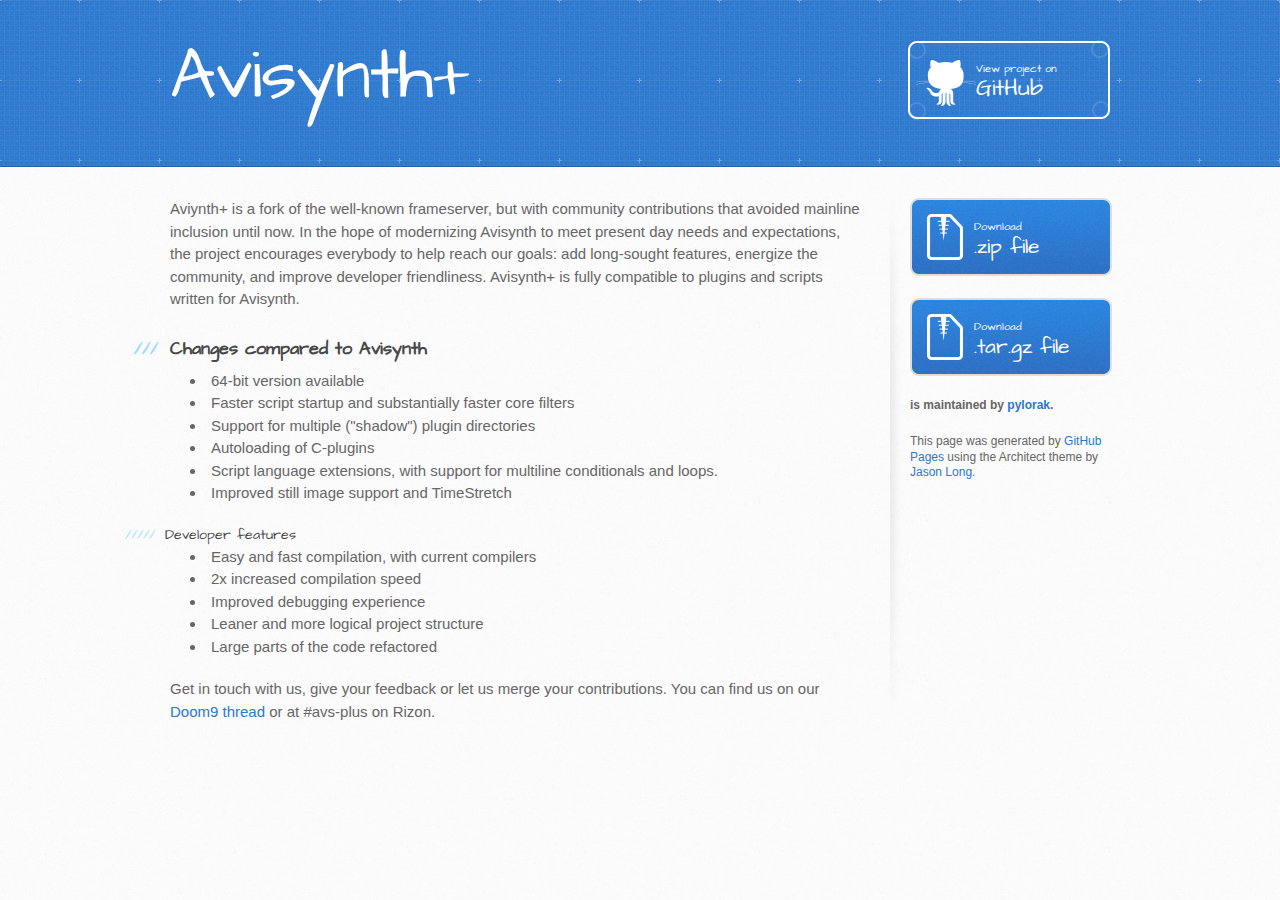
<file: index.html>
<!DOCTYPE html>
<html>
  <head>
    <meta charset='utf-8'>
    <meta http-equiv="X-UA-Compatible" content="chrome=1">
    <meta name="viewport" content="width=device-width, initial-scale=1, maximum-scale=1">
    <link href='https://fonts.googleapis.com/css?family=Architects+Daughter' rel='stylesheet' type='text/css'>
    <link rel="stylesheet" type="text/css" href="stylesheets/stylesheet.css" media="screen" />
    <link rel="stylesheet" type="text/css" href="stylesheets/pygment_trac.css" media="screen" />
    <link rel="stylesheet" type="text/css" href="stylesheets/print.css" media="print" />

    <!--[if lt IE 9]>
    <script src="//html5shiv.googlecode.com/svn/trunk/html5.js"></script>
    <![endif]-->

    <title>Avisynth+ by pylorak</title>
  </head>

  <body>
    <header>
      <div class="inner">
        <h1>Avisynth+</h1>
        <h2></h2>
        <a href="https://github.com/pylorak/avisynth" class="button"><small>View project on</small>GitHub</a>
      </div>
    </header>

    <div id="content-wrapper">
      <div class="inner clearfix">
        <section id="main-content">
          <p>Aviynth+ is a fork of the well-known frameserver, but with community contributions that avoided mainline inclusion until now. In the hope of modernizing Avisynth to meet present day needs and expectations, the project encourages everybody to help reach our goals: add long-sought features, energize the community, and improve developer friendliness. Avisynth+ is fully compatible to plugins and scripts written for Avisynth.</p>

<h3>
<a name="changes-compared-to-avisynth" class="anchor" href="#changes-compared-to-avisynth"><span class="octicon octicon-link"></span></a>Changes compared to Avisynth</h3>

<ul>
<li>64-bit version available</li>
<li>Faster script startup and substantially faster core filters</li>
<li>Support for multiple ("shadow") plugin directories</li>
<li>Autoloading of C-plugins</li>
<li>Script language extensions, with support for multiline conditionals and loops.</li>
<li>Improved still image support and TimeStretch</li>
</ul><h5>
<a name="developer-features" class="anchor" href="#developer-features"><span class="octicon octicon-link"></span></a>Developer features</h5>

<ul>
<li>Easy and fast compilation, with current compilers</li>
<li>2x increased compilation speed</li>
<li>Improved debugging experience</li>
<li>Leaner and more logical project structure</li>
<li>Large parts of the code refactored</li>
</ul><p>Get in touch with us, give your feedback or let us merge your contributions. You can find us on our <a href="http://forum.doom9.org/showthread.php?t=168856">Doom9 thread</a> or at #avs-plus on Rizon.</p>
        </section>

        <aside id="sidebar">
          <a href="https://github.com/pylorak/avisynth/zipball/master" class="button">
            <small>Download</small>
            .zip file
          </a>
          <a href="https://github.com/pylorak/avisynth/tarball/master" class="button">
            <small>Download</small>
            .tar.gz file
          </a>

          <p class="repo-owner"><a href="https://github.com/pylorak/avisynth"></a> is maintained by <a href="https://github.com/pylorak">pylorak</a>.</p>

          <p>This page was generated by <a href="pages.github.com">GitHub Pages</a> using the Architect theme by <a href="https://twitter.com/jasonlong">Jason Long</a>.</p>
        </aside>
      </div>
    </div>

  
  </body>
</html>
</file>
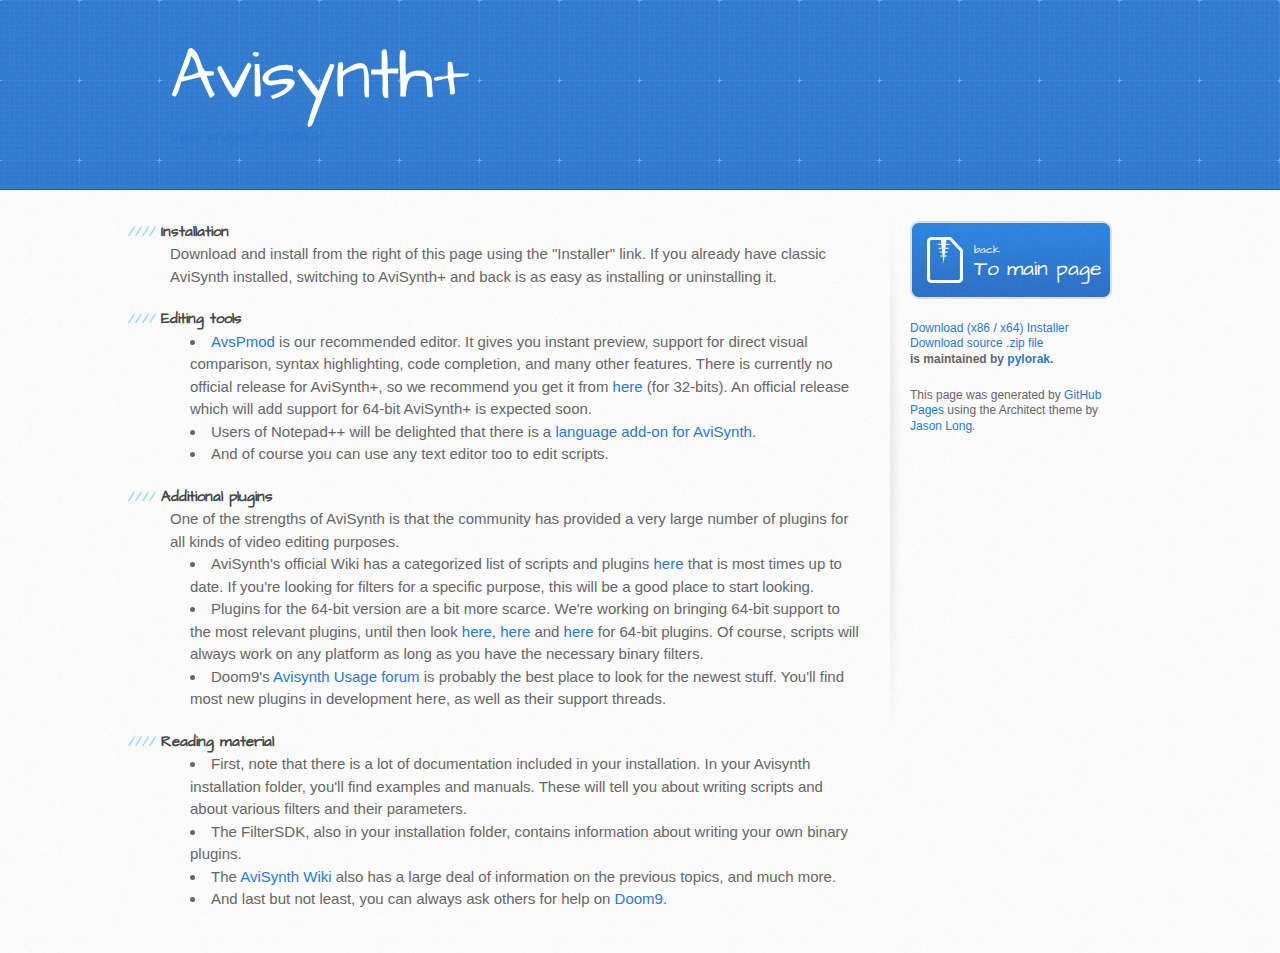
<file: get_started.html>
<!DOCTYPE html>
<html>
  <head>
    <meta charset='utf-8'>
    <meta http-equiv="X-UA-Compatible" content="chrome=1">
    <meta name="viewport" content="width=device-width, initial-scale=1, maximum-scale=1">
    <link href='https://fonts.googleapis.com/css?family=Architects+Daughter' rel='stylesheet' type='text/css'>
    <link rel="stylesheet" type="text/css" href="stylesheets/stylesheet.css" media="screen" />
    <link rel="stylesheet" type="text/css" href="stylesheets/pygment_trac.css" media="screen" />
    <link rel="stylesheet" type="text/css" href="stylesheets/print.css" media="print" />

    <!--[if lt IE 9]>
    <script src="//html5shiv.googlecode.com/svn/trunk/html5.js"></script>
    <![endif]-->

    <title>Avisynth+ - Getting Started</title>
  </head>

  <body>
    <header>
      <div class="inner">
        <h1>Avisynth+</h1>
        <h2></h2>
        <a href="https://github.com/pylorak/avisynth" class="dl-button"><small>View project on</small>GitHub</a>
      </div>
    </header>

    <div id="content-wrapper">
      <div class="inner clearfix">
        <section id="main-content">

<h4><a name="changes-compared-to-avisynth" class="anchor" href="#changes-compared-to-avisynth"><span class="octicon octicon-link"></span></a>Installation</h4>
<p>Download and install from the right of this page using the "Installer" link. If you already have classic AviSynth installed, switching to AviSynth+ and back is as easy as installing or uninstalling it.</p>

<h4><a name="changes-compared-to-avisynth" class="anchor" href="#changes-compared-to-avisynth"><span class="octicon octicon-link"></span></a>Editing tools</h4>
<ul>
<li><a href="http://forum.doom9.org/showthread.php?t=153248">AvsPmod</a> is our recommended editor. It gives you instant preview, support for direct visual comparison, syntax highlighting, code completion, and many other features. There is currently no official release for AviSynth+, so we recommend you get it from <a href="http://www6.zippyshare.com/v/49944794/file.html">here</a> (for 32-bits). An official release which will add support for 64-bit AviSynth+ is expected soon.</li>
<li>Users of Notepad++ will be delighted that there is a <a href="http://forum.doom9.org/showthread.php?p=1653824#post1653824">language add-on for AviSynth</a>.</li>
<li>And of course you can use any text editor too to edit scripts.</li>
</ul>

<h4><a name="changes-compared-to-avisynth" class="anchor" href="#changes-compared-to-avisynth"><span class="octicon octicon-link"></span></a>Additional plugins</h4>
One of the strengths of AviSynth is that the community has provided a very large number of plugins for all kinds of video editing purposes.
<ul>
<li>AviSynth's official Wiki has a categorized list of scripts and plugins <a href="http://avisynth.nl/index.php/External_filters">here</a> that is most times up to date. If you're looking for filters for a specific purpose, this will be a good place to start looking.</li>
<li>Plugins for the 64-bit version are a bit more scarce. We're working on bringing 64-bit support to the most relevant plugins, until then look <a href="http://code.google.com/p/avisynth64/wiki/PluginLinks">here</a>, <a href="http://forum.doom9.org/showthread.php?t=152800">here</a> and <a href="http://members.optusnet.com.au/squid_80/">here</a> for 64-bit plugins. Of course, scripts will always work on any platform as long as you have the necessary binary filters.</li>
<li>Doom9's <a href="http://forum.doom9.org/forumdisplay.php?f=33">Avisynth Usage forum</a> is probably the best place to look for the newest stuff. You'll find most new plugins in development here, as well as their support threads.</li>
</ul>

<h4><a name="developer-features" class="anchor" href="#developer-features"><span class="octicon octicon-link"></span></a>Reading material</h4>
<ul>
<li>First, note that there is a lot of documentation included in your installation. In your Avisynth installation folder, you'll find examples and manuals. These will tell you about writing scripts and about various filters and their parameters.</li>
<li>The FilterSDK, also in your installation folder, contains information about writing your own binary plugins.</li>
<li>The <a href="http://avisynth.nl/index.php/Main_Page">AviSynth Wiki</a> also has a large deal of information on the previous topics, and much more.</li>
<li>And last but not least, you can always ask others for help on <a href="http://forum.doom9.org/forumdisplay.php?f=67">Doom9</a>.</li>
</ul>
        </section>

        <aside id="sidebar">
          <a href="index.html" class="button">
            <small>back</small>
            To main page
          </a>
          <a href="https://github.com/pylorak/avisynth/releases/download/2013-11-24/AviSynthPlus-2013-11-24.exe" class="dl-button">
            <small>Download (x86 / x64)</small>
            Installer
          </a>
          <a href="https://github.com/pylorak/avisynth/zipball/master" class="dl-button">
            <small>Download source</small>
            .zip file
          </a>

          <p class="repo-owner"><a href="https://github.com/pylorak/avisynth"></a> is maintained by <a href="https://github.com/pylorak">pylorak</a>.</p>

          <p>This page was generated by <a href="pages.github.com">GitHub Pages</a> using the Architect theme by <a href="https://twitter.com/jasonlong">Jason Long</a>.</p>
        </aside>
      </div>
    </div>

  
  </body>
</html>
</file>
<file: stylesheets/pygment_trac.css>
.highlight  { background: #ffffff; }
.highlight .c { color: #999988; font-style: italic } /* Comment */
.highlight .err { color: #a61717; background-color: #e3d2d2 } /* Error */
.highlight .k { font-weight: bold } /* Keyword */
.highlight .o { font-weight: bold } /* Operator */
.highlight .cm { color: #999988; font-style: italic } /* Comment.Multiline */
.highlight .cp { color: #999999; font-weight: bold } /* Comment.Preproc */
.highlight .c1 { color: #999988; font-style: italic } /* Comment.Single */
.highlight .cs { color: #999999; font-weight: bold; font-style: italic } /* Comment.Special */
.highlight .gd { color: #000000; background-color: #ffdddd } /* Generic.Deleted */
.highlight .gd .x { color: #000000; background-color: #ffaaaa } /* Generic.Deleted.Specific */
.highlight .ge { font-style: italic } /* Generic.Emph */
.highlight .gr { color: #aa0000 } /* Generic.Error */
.highlight .gh { color: #999999 } /* Generic.Heading */
.highlight .gi { color: #000000; background-color: #ddffdd } /* Generic.Inserted */
.highlight .gi .x { color: #000000; background-color: #aaffaa } /* Generic.Inserted.Specific */
.highlight .go { color: #888888 } /* Generic.Output */
.highlight .gp { color: #555555 } /* Generic.Prompt */
.highlight .gs { font-weight: bold } /* Generic.Strong */
.highlight .gu { color: #800080; font-weight: bold; } /* Generic.Subheading */
.highlight .gt { color: #aa0000 } /* Generic.Traceback */
.highlight .kc { font-weight: bold } /* Keyword.Constant */
.highlight .kd { font-weight: bold } /* Keyword.Declaration */
.highlight .kn { font-weight: bold } /* Keyword.Namespace */
.highlight .kp { font-weight: bold } /* Keyword.Pseudo */
.highlight .kr { font-weight: bold } /* Keyword.Reserved */
.highlight .kt { color: #445588; font-weight: bold } /* Keyword.Type */
.highlight .m { color: #009999 } /* Literal.Number */
.highlight .s { color: #d14 } /* Literal.String */
.highlight .na { color: #008080 } /* Name.Attribute */
.highlight .nb { color: #0086B3 } /* Name.Builtin */
.highlight .nc { color: #445588; font-weight: bold } /* Name.Class */
.highlight .no { color: #008080 } /* Name.Constant */
.highlight .ni { color: #800080 } /* Name.Entity */
.highlight .ne { color: #990000; font-weight: bold } /* Name.Exception */
.highlight .nf { color: #990000; font-weight: bold } /* Name.Function */
.highlight .nn { color: #555555 } /* Name.Namespace */
.highlight .nt { color: #000080 } /* Name.Tag */
.highlight .nv { color: #008080 } /* Name.Variable */
.highlight .ow { font-weight: bold } /* Operator.Word */
.highlight .w { color: #bbbbbb } /* Text.Whitespace */
.highlight .mf { color: #009999 } /* Literal.Number.Float */
.highlight .mh { color: #009999 } /* Literal.Number.Hex */
.highlight .mi { color: #009999 } /* Literal.Number.Integer */
.highlight .mo { color: #009999 } /* Literal.Number.Oct */
.highlight .sb { color: #d14 } /* Literal.String.Backtick */
.highlight .sc { color: #d14 } /* Literal.String.Char */
.highlight .sd { color: #d14 } /* Literal.String.Doc */
.highlight .s2 { color: #d14 } /* Literal.String.Double */
.highlight .se { color: #d14 } /* Literal.String.Escape */
.highlight .sh { color: #d14 } /* Literal.String.Heredoc */
.highlight .si { color: #d14 } /* Literal.String.Interpol */
.highlight .sx { color: #d14 } /* Literal.String.Other */
.highlight .sr { color: #009926 } /* Literal.String.Regex */
.highlight .s1 { color: #d14 } /* Literal.String.Single */
.highlight .ss { color: #990073 } /* Literal.String.Symbol */
.highlight .bp { color: #999999 } /* Name.Builtin.Pseudo */
.highlight .vc { color: #008080 } /* Name.Variable.Class */
.highlight .vg { color: #008080 } /* Name.Variable.Global */
.highlight .vi { color: #008080 } /* Name.Variable.Instance */
.highlight .il { color: #009999 } /* Literal.Number.Integer.Long */

.type-csharp .highlight .k { color: #0000FF }
.type-csharp .highlight .kt { color: #0000FF }
.type-csharp .highlight .nf { color: #000000; font-weight: normal }
.type-csharp .highlight .nc { color: #2B91AF }
.type-csharp .highlight .nn { color: #000000 }
.type-csharp .highlight .s { color: #A31515 }
.type-csharp .highlight .sc { color: #A31515 }
</file>
<file: stylesheets/print.css>
html, body, div, span, applet, object, iframe,
h1, h2, h3, h4, h5, h6, p, blockquote, pre,
a, abbr, acronym, address, big, cite, code,
del, dfn, em, img, ins, kbd, q, s, samp,
small, strike, strong, sub, sup, tt, var,
b, u, i, center,
dl, dt, dd, ol, ul, li,
fieldset, form, label, legend,
table, caption, tbody, tfoot, thead, tr, th, td,
article, aside, canvas, details, embed, 
figure, figcaption, footer, header, hgroup, 
menu, nav, output, ruby, section, summary,
time, mark, audio, video {
  margin: 0;
  padding: 0;
  border: 0;
  font-size: 100%;
  font: inherit;
  vertical-align: baseline;
}
/* HTML5 display-role reset for older browsers */
article, aside, details, figcaption, figure, 
footer, header, hgroup, menu, nav, section {
  display: block;
}
body {
  line-height: 1;
}
ol, ul {
  list-style: none;
}
blockquote, q {
  quotes: none;
}
blockquote:before, blockquote:after,
q:before, q:after {
  content: '';
  content: none;
}
table {
  border-collapse: collapse;
  border-spacing: 0;
}
body {
  font-size: 13px;
  line-height: 1.5; 
  font-family: 'Helvetica Neue', Helvetica, Arial, serif;
  color: #000;
}

a {
  color: #d5000d;
  font-weight: bold;
}

header {
  padding-top: 35px;
  padding-bottom: 10px;
}

header h1 {
  font-weight: bold;
  letter-spacing: -1px;
  font-size: 48px;
  color: #303030;
  line-height: 1.2;
}

header h2 {
  letter-spacing: -1px;
  font-size: 24px;
  color: #aaa;
  font-weight: normal;
  line-height: 1.3;
}
#downloads {
  display: none;
}
#main_content {
  padding-top: 20px;
}

code, pre {
  font-family: Monaco, "Bitstream Vera Sans Mono", "Lucida Console", Terminal;
  color: #222;
  margin-bottom: 30px;
  font-size: 12px;
}

code {
  padding: 0 3px;
}

pre {
  border: solid 1px #ddd;
  padding: 20px;
  overflow: auto;
}
pre code {
  padding: 0;
}

ul, ol, dl {
  margin-bottom: 20px;
}


/* COMMON STYLES */

table {
  width: 100%;
  border: 1px solid #ebebeb;
}

th {
  font-weight: 500;
}

td {
  border: 1px solid #ebebeb;
  text-align: center; 
  font-weight: 300;
}

form {
  background: #f2f2f2;
  padding: 20px;
  
}


/* GENERAL ELEMENT TYPE STYLES */

h1 {
  font-size: 2.8em;
} 

h2 {
  font-size: 22px;
  font-weight: bold;
  color: #303030;
  margin-bottom: 8px;
} 

h3 {
  color: #d5000d;
  font-size: 18px;
  font-weight: bold;
  margin-bottom: 8px;
} 
 
h4 {
  font-size: 16px;
  color: #303030;
  font-weight: bold;
} 

h5 {
  font-size: 1em;
  color: #303030;
} 

h6 {
  font-size: .8em;
  color: #303030;
} 

p {
  font-weight: 300;
  margin-bottom: 20px;
}
 
a {
  text-decoration: none;
}

p a {
  font-weight: 400;
}

blockquote {
  font-size: 1.6em;
  border-left: 10px solid #e9e9e9;
  margin-bottom: 20px;
  padding: 0 0 0 30px;
}

ul li {
  list-style: disc inside;
  padding-left: 20px;
}

ol li {
  list-style: decimal inside;
  padding-left: 3px;
}

dl dd {
  font-style: italic;
  font-weight: 100;
}

footer {
  margin-top: 40px;
  padding-top: 20px;
  padding-bottom: 30px;
  font-size: 13px;
  color: #aaa;
}

footer a {
  color: #666;
}

/* MISC */
.clearfix:after {
  clear: both;
  content: '.';
  display: block;
  visibility: hidden;
  height: 0;
}

.clearfix {display: inline-block;}
* html .clearfix {height: 1%;}
.clearfix {display: block;}
</file>
<file: stylesheets/stylesheet.css>
/* http://meyerweb.com/eric/tools/css/reset/ 
   v2.0 | 20110126
   License: none (public domain)
*/
html, body, div, span, applet, object, iframe,
h1, h2, h3, h4, h5, h6, p, blockquote, pre,
a, abbr, acronym, address, big, cite, code,
del, dfn, em, img, ins, kbd, q, s, samp,
small, strike, strong, sub, sup, tt, var,
b, u, i, center,
dl, dt, dd, ol, ul, li,
fieldset, form, label, legend,
table, caption, tbody, tfoot, thead, tr, th, td,
article, aside, canvas, details, embed, 
figure, figcaption, footer, header, hgroup, 
menu, nav, output, ruby, section, summary,
time, mark, audio, video {
	margin: 0;
	padding: 0;
	border: 0;
	font-size: 100%;
	font: inherit;
	vertical-align: baseline;
}
/* HTML5 display-role reset for older browsers */
article, aside, details, figcaption, figure, 
footer, header, hgroup, menu, nav, section {
	display: block;
}
body {
	line-height: 1;
}
ol, ul {
	list-style: none;
}
blockquote, q {
	quotes: none;
}
blockquote:before, blockquote:after,
q:before, q:after {
	content: '';
	content: none;
}
table {
	border-collapse: collapse;
	border-spacing: 0;
}

/* LAYOUT STYLES */
body {
  font-size: 15px;
  line-height: 1.5; 
  background: #fafafa url(../images/body-bg.jpg) 0 0 repeat;
  font-family: 'Helvetica Neue', Helvetica, Arial, serif;
  font-weight: 400;
  color: #666;
}

a {
  color: #2879d0;
}
a:hover {
  color: #2268b2;
}

header {
  padding-top: 40px;
  padding-bottom: 40px;
  font-family: 'Architects Daughter', 'Helvetica Neue', Helvetica, Arial, serif; 
  background: #2e7bcf url(../images/header-bg.jpg) 0 0 repeat-x;
  border-bottom: solid 1px #275da1;
}

header h1 {
  letter-spacing: -1px;
  font-size: 72px;
  color: #fff;
  line-height: 1;
  margin-bottom: 0.2em;
  width: 540px;
}

header h2 {
  font-size: 26px;
  color: #9ddcff;
  font-weight: normal;
  line-height: 1.3;
  width: 540px;
  letter-spacing: 0;
}

.inner {
  position: relative;
  width: 940px;
  margin: 0 auto;
}

#content-wrapper {
  border-top: solid 1px #fff;
  padding-top: 30px;
}

#main-content {
  width: 690px;
  float: left;
}

#main-content img {
  max-width: 100%;
}

aside#sidebar {
  width: 200px;
  padding-left: 20px;
  min-height: 504px;
  float: right;
  background: transparent url(../images/sidebar-bg.jpg) 0 0 no-repeat;
  font-size: 12px;
  line-height: 1.3;
}

aside#sidebar p.repo-owner,
aside#sidebar p.repo-owner a {
  font-weight: bold;
}

#downloads {
  margin-bottom: 40px;
}

a.button {
  width: 134px;
  height: 58px;
  line-height: 1.2;
  font-size: 23px;
  color: #fff;
  padding-left: 68px;
  padding-top: 22px;
  font-family: 'Architects Daughter', 'Helvetica Neue', Helvetica, Arial, serif; 
}
a.button small {
  display: block;
  font-size: 11px;
}
header a.button {
  position: absolute;
  right: 0;
  top: 0;
  background: transparent url(../images/github-button.png) 0 0 no-repeat;
}
aside a.button {
  width: 138px;
  padding-left: 64px;
  display: block;
  background: transparent url(../images/download-button.png) 0 0 no-repeat;
  margin-bottom: 20px;
  font-size: 21px;
}

code, pre {
  font-family: Monaco, "Bitstream Vera Sans Mono", "Lucida Console", Terminal, monospace;
  color: #222;
  margin-bottom: 30px;
  font-size: 13px;
}

code {
  background-color: #f2f8fc;
  border: solid 1px #dbe7f3;
  padding: 0 3px;
}

pre {
  padding: 20px;
  background: #fff;
  text-shadow: none;
  overflow: auto;
  border: solid 1px #f2f2f2;
}
pre code {
  color: #2879d0;
  background-color: #fff;
  border: none;
  padding: 0;
}

ul, ol, dl {
  margin-bottom: 20px;
}


/* COMMON STYLES */

hr {
  height: 1px;
  line-height: 1px;
  margin-top: 1em;
  padding-bottom: 1em;
  border: none;
  background: transparent url('../images/hr.png') 0 0 no-repeat;
}

table {
  width: 100%;
  border: 1px solid #ebebeb;
}

th {
  font-weight: 500;
}

td {
  border: 1px solid #ebebeb;
  text-align: center; 
  font-weight: 300;
}

form {
  background: #f2f2f2;
  padding: 20px;
  
}


/* GENERAL ELEMENT TYPE STYLES */

#main-content h1 {
  font-family: 'Architects Daughter', 'Helvetica Neue', Helvetica, Arial, serif; 
  font-size: 2.8em;
  letter-spacing: -1px;
  color: #474747;
} 

#main-content h1:before {
  content: "/";
  color: #9ddcff;
  padding-right: 0.3em;
  margin-left: -0.9em;
}

#main-content h2 {
  font-family: 'Architects Daughter', 'Helvetica Neue', Helvetica, Arial, serif; 
  font-size: 22px;
  font-weight: bold;
  margin-bottom: 8px;
  color: #474747;
} 
#main-content h2:before {
  content: "//";
  color: #9ddcff;
  padding-right: 0.3em;
  margin-left: -1.5em;
}

#main-content h3 {
  font-family: 'Architects Daughter', 'Helvetica Neue', Helvetica, Arial, serif; 
  font-size: 18px;
  font-weight: bold;
  margin-top: 24px;
  margin-bottom: 8px;
  color: #474747;
} 
 
#main-content h3:before {
  content: "///";
  color: #9ddcff;
  padding-right: 0.3em;
  margin-left: -2em;
}

#main-content h4 {
  font-family: 'Architects Daughter', 'Helvetica Neue', Helvetica, Arial, serif; 
  font-size: 15px;
  font-weight: bold;
  color: #474747;
} 

h4:before {
  content: "////";
  color: #9ddcff;
  padding-right: 0.3em;
  margin-left: -2.8em;
}

#main-content h5 {
  font-family: 'Architects Daughter', 'Helvetica Neue', Helvetica, Arial, serif; 
  font-size: 14px;
  color: #474747;
} 
h5:before {
  content: "/////";
  color: #9ddcff;
  padding-right: 0.3em;
  margin-left: -3.2em;
}

#main-content h6 {
  font-family: 'Architects Daughter', 'Helvetica Neue', Helvetica, Arial, serif; 
  font-size: .8em;
  color: #474747;
} 
h6:before {
  content: "//////";
  color: #9ddcff;
  padding-right: 0.3em;
  margin-left: -3.7em;
}

p {
  margin-bottom: 20px;
}
 
a {
  text-decoration: none;
}

p a {
  font-weight: 400;
}

blockquote {
  font-size: 1.6em;
  border-left: 10px solid #e9e9e9;
  margin-bottom: 20px;
  padding: 0 0 0 30px;
}

ul li {
  list-style: disc inside;
  padding-left: 20px;
}

ol li {
  list-style: decimal inside;
  padding-left: 3px;
}

dl dd {
  font-style: italic;
  font-weight: 100;
}

footer {
  background: transparent url('../images/hr.png') 0 0 no-repeat;
  margin-top: 40px;
  padding-top: 20px;
  padding-bottom: 30px;
  font-size: 13px;
  color: #aaa;
}

footer a {
  color: #666;
}
footer a:hover {
  color: #444;
}

/* MISC */
.clearfix:after {
  clear: both;
  content: '.';
  display: block;
  visibility: hidden;
  height: 0;
}

.clearfix {display: inline-block;}
* html .clearfix {height: 1%;}
.clearfix {display: block;}

/* #Media Queries
================================================== */

/* Smaller than standard 960 (devices and browsers) */
@media only screen and (max-width: 959px) {}

/* Tablet Portrait size to standard 960 (devices and browsers) */
@media only screen and (min-width: 768px) and (max-width: 959px) {
  .inner {
    width: 740px;
  }
  header h1, header h2 {
    width: 340px;
  }
  header h1 {
    font-size: 60px;
  }
  header h2 {
    font-size: 30px;
  }
  #main-content {
    width: 490px;
  }
  #main-content h1:before,
  #main-content h2:before,
  #main-content h3:before,
  #main-content h4:before,
  #main-content h5:before,
  #main-content h6:before {
    content: none;
    padding-right: 0;
    margin-left: 0;
  }
}

/* All Mobile Sizes (devices and browser) */
@media only screen and (max-width: 767px) {
  .inner {
    width: 93%;
  }
  header {
    padding: 20px 0;
  }
  header .inner {
    position: relative;
  }
  header h1, header h2 {
    width: 100%;
  }
  header h1 {
    font-size: 48px;
  }
  header h2 {
    font-size: 24px;
  }
  header a.button {
    background-image: none;
    width: auto;
    height: auto;
    display: inline-block;
    margin-top: 15px;
    padding: 5px 10px;
    position: relative;
    text-align: center;
    font-size: 13px;
    line-height: 1;
    background-color: #9ddcff;
    color: #2879d0;
    -moz-border-radius: 5px;
    -webkit-border-radius: 5px;                     
    border-radius: 5px;    
  }
  header a.button small {
    font-size: 13px;
    display: inline;
  }
  #main-content,
  aside#sidebar {
    float: none;
    width: 100% ! important;
  }
  aside#sidebar {
    background-image: none;
    margin-top: 20px;
    border-top: solid 1px #ddd;
    padding: 20px 0;
    min-height: 0;
  }
  aside#sidebar a.button {
    display: none;
  }
  #main-content h1:before,
  #main-content h2:before,
  #main-content h3:before,
  #main-content h4:before,
  #main-content h5:before,
  #main-content h6:before {
    content: none;
    padding-right: 0;
    margin-left: 0;
  }
}

/* Mobile Landscape Size to Tablet Portrait (devices and browsers) */
@media only screen and (min-width: 480px) and (max-width: 767px) {}

/* Mobile Portrait Size to Mobile Landscape Size (devices and browsers) */
@media only screen and (max-width: 479px) {}
</file>
